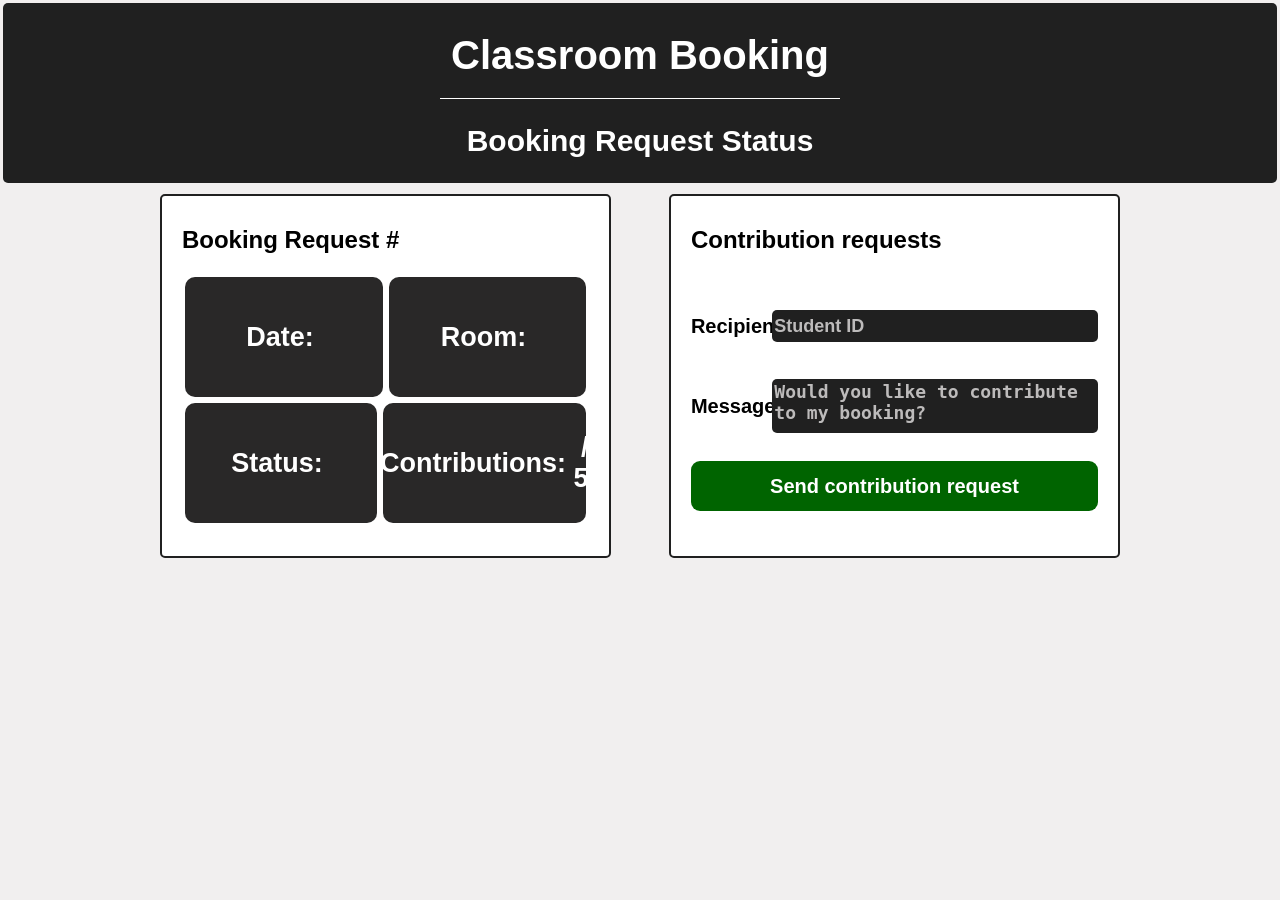
<file: room-booking-application/src/main/resources/templates/booking-status.html>
<!DOCTYPE html>
<html lang="en" xmlns:th="http://www.thymeleaf.org">
<head>
    <meta charset="UTF-8">
    <meta name="viewport" content="width=device-width, initial-scale=1.0">
    <title>Classroom Booking</title>
    <link rel="stylesheet"
      href="../static/css/style.css"
      th:href="@{/css/style.css}">
</head>
<body>
    <header>
        <h1>Classroom Booking</h1>
        <hr>
        <div id="pageName">
            <h2 class="pageName">Booking Request Status</h2>
        </div>
    </header>

    <div th:replace="~{fragments/id :: userInfo}"></div>

    <main id="statusBody">
        <section class="status">
            <h1 th:text="'Booking Request #' + ${request.id}">Booking Request #</h1>

            <div class="contStatusInfo">
                <div class="contRow">
                    <p>Date:&nbsp;<span th:text="${request.roomSlot.date}"></span></p>

                    <p>Room:&nbsp;<span th:text="${request.roomSlot.room}"></span></p>
                </div>

                <div class="contRow">
                    <p>Status:&nbsp;<span th:text="${request.status}"></span></p>

                    <p>Contributions:&nbsp;<span th:text="${request.contributions}"></span>&nbsp;/ 5</p>
                </div>
            </div>
        </section>

        <section class="status statusRequest">

            <h1>Contribution requests</h1>

            <form th:action="@{/booking/{id}/contributions(id=${request.id})}" method="post">

                <div class="stInputField">
                    <label for="receiverId" class="stText">Recipient:</label>
                    <input type="text" pattern="[0-9]{9}" id="receiverId" name="receiverId" placeholder="Student ID" required class="stInput">
                </div>

                <div class="stInputField">
                    <label for="message" class="stText">Message:</label>
                    <textarea id="message" name="message" placeholder="Would you like to contribute to my booking?" required class="stInput"></textarea>
                </div>

                <button type="submit">Send contribution request</button>

            </form>

        </section>
    </main>

</body>
</html>
</file>
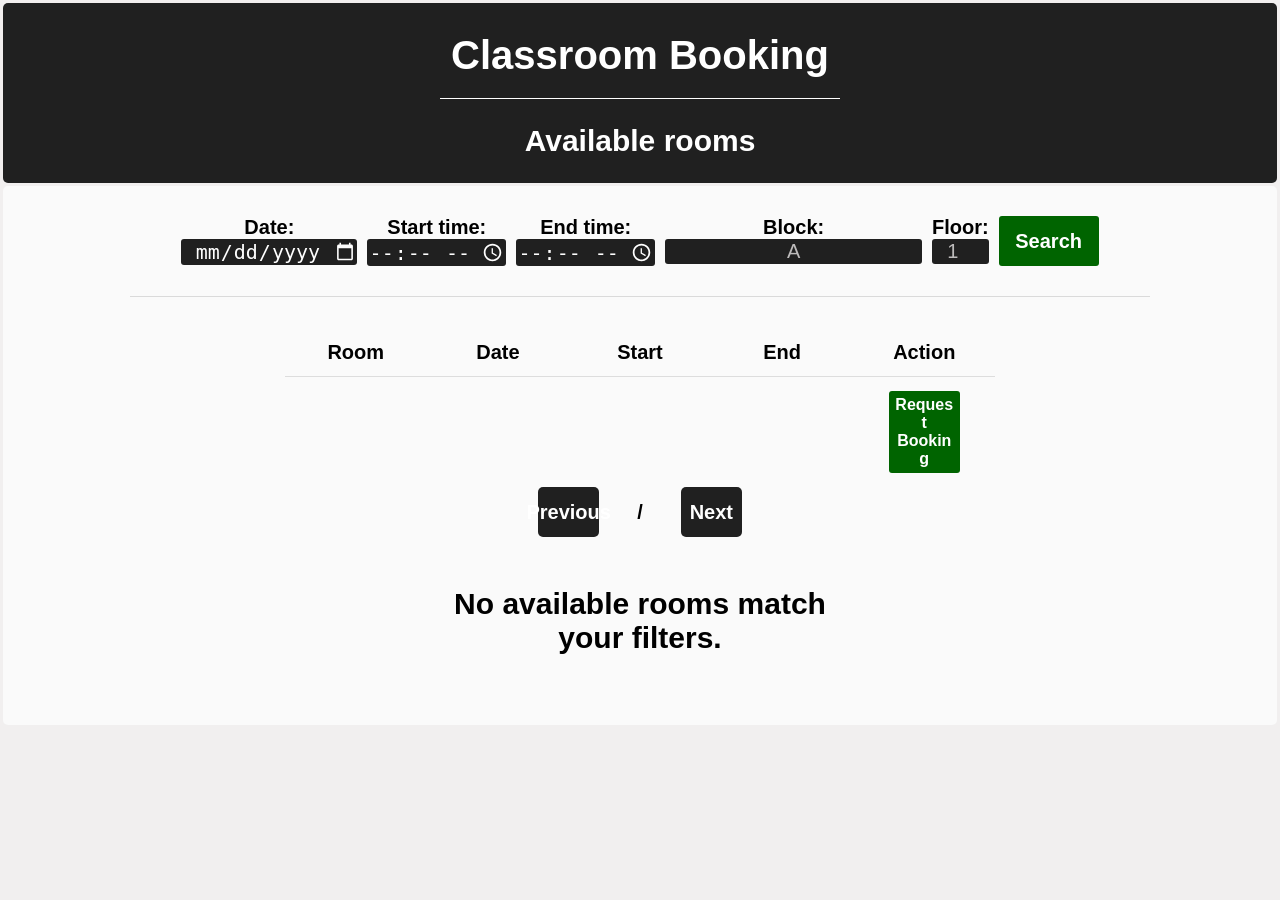
<file: room-booking-application/src/main/resources/templates/booking.html>
<!DOCTYPE html>
<html lang="en" xmlns:th="http://www.thymeleaf.org">
<head>
    <meta charset="UTF-8">
    <meta name="viewport" content="width=device-width, initial-scale=1.0">
    <title>Classroom Booking</title>
    <link rel="stylesheet"
      href="../static/css/style.css"
      th:href="@{/css/style.css}">
</head>
<body>
    <header>
        <h1>Classroom Booking</h1>
        <hr>
        <div id="pageName">
            <h2 class="pageName">Available rooms</h2>
        </div>
    </header>

    <div th:replace="~{fragments/id :: userInfo}"></div> 
       
    <main id="body">
        <section id="query">
            <form th:action="@{/booking}" method="get">
                <div class="field">
                    <label for="date">Date:</label>
                    <input type="date" name="date" id="date" th:value="${criteria.date}">
                </div>

                <div class="field">
                    <label for="startTime">Start time:</label>
                    <input type="time" name="startTime" id="startTime" th:value="${criteria.startTime}">
                </div>

                <div class="field">
                    <label for="endTime">End time:</label>
                    <input type="time" name="endTime" id="endTime" th:value="${criteria.endTime}">
                </div>

                <div class="field">
                    <label for="block">Block:</label>
                    <input type="text" name="block" id="block" placeholder="A" maxlength="1" pattern="[A-Z]{1}" th:value="${criteria.block}">
                </div>
                
                <div class="field">
                    <label for="floor">Floor:</label>
                    <input type="number" name="floor" id="floor" min="1" placeholder="1" max="3" th:value="${criteria.floor}">
                </div>

                <button type="submit" id="submit">Search</button>
            </form>
        </section>

        <hr class="divisor">

        <section id="booking">
            <div class="isNotEmpty" th:if="${not #lists.isEmpty(rooms.content)}">
                <table>
                    <thead>
                        <tr>
                            <th>Room</th>
                            <th>Date</th>
                            <th>Start</th>
                            <th>End</th>
                            <th>Action</th>
                        </tr>
                    </thead>

                    <tbody>
                        <tr th:each="room : ${rooms.content}">
                            <td th:text="${room.room}"></td>
                            <td th:text="${room.date}"></td>
                            <td th:text="${room.startTime}"></td>
                            <td th:text="${room.endTime}"></td>
                            <td>
                                <form th:action="@{/booking/create}" method="post">
                                    <input type="hidden" name="roomSlotId" th:value="${room.id}">
                                    <button type="submit">Request Booking</button>
                                </form>
                            </td>
                        </tr>
                    </tbody>
                </table>

                <div id="pagination">
                    <a th:if="${rooms.hasPrevious()}" th:href="@{/booking(page=${rooms.number - 1}, 
                    date=${criteria.date}, startTime=${criteria.startTime}, endTime=${criteria.endTime}, block=${criteria.block}, floor=${criteria.floor})}"> Previous </a>

                    <div class="pageNum">
                        <span th:text="${rooms.number + 1}"></span> / <span th:text="${rooms.totalPages}"></span>
                    </div>

                    <a th:if="${rooms.hasNext()}" th:href="@{/booking(page=${rooms.number + 1}, 
                    date=${criteria.date}, startTime=${criteria.startTime}, endTime=${criteria.endTime}, block=${criteria.block}, floor=${criteria.floor})}"> Next </a>
                </div>
            </div>

            <p th:if="${#lists.isEmpty(rooms.content)}" id="none">
                No available rooms match your filters.
            </p>
        </section>

    </main>
    
</body>
</html>
</file>
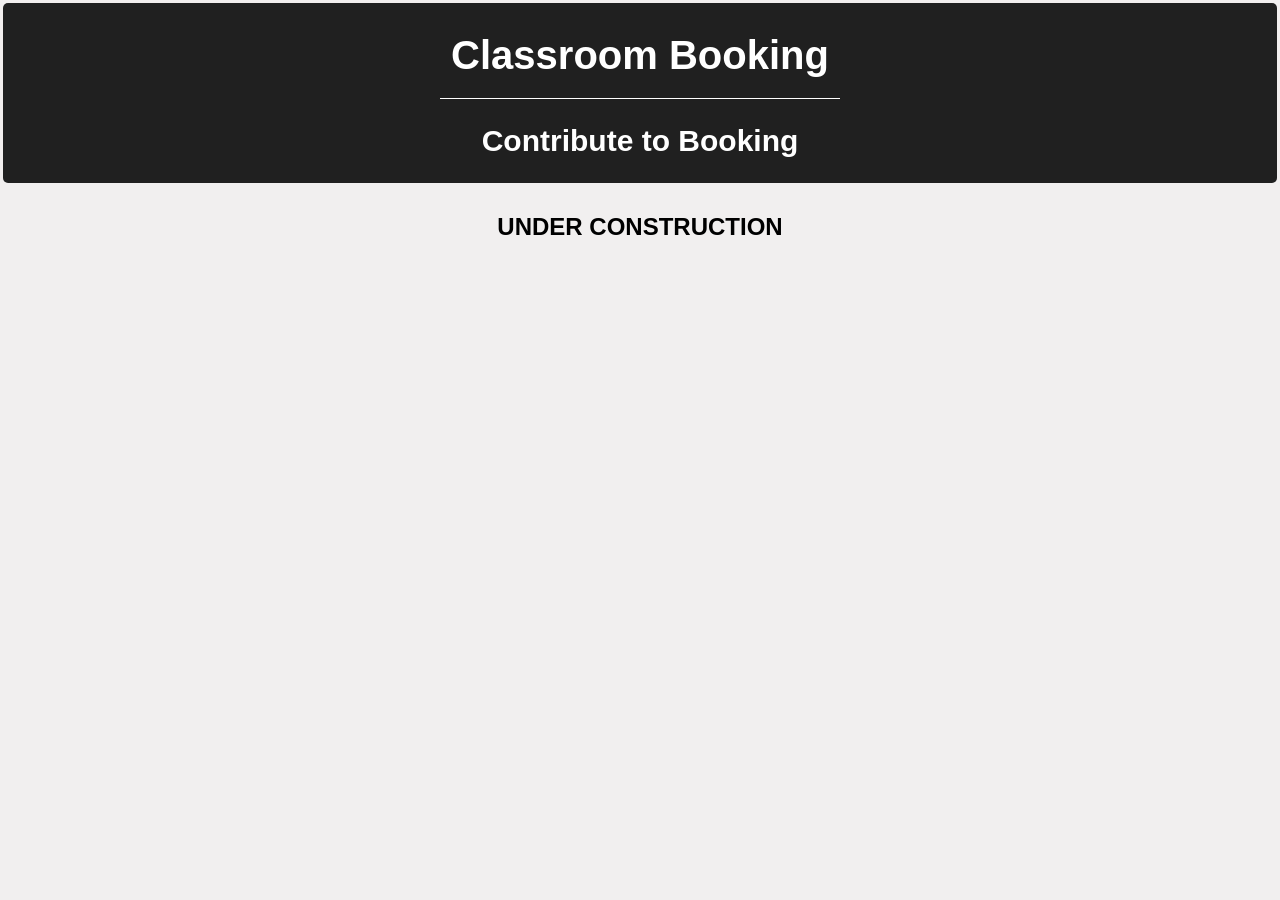
<file: room-booking-application/src/main/resources/templates/contribution.html>
<!DOCTYPE html>
<html lang="en" xmlns:th="http://www.thymeleaf.org">
<head>
    <meta charset="UTF-8">
    <meta name="viewport" content="width=device-width, initial-scale=1.0">
    <title>Classroom Booking</title>
    <link rel="stylesheet"
      href="../static/css/style.css"
      th:href="@{/css/style.css}">
</head>
<body>
    <header>
        <h1>Classroom Booking</h1>
        <hr>
        <div id="pageName">
            <h2 class="pageName">Contribute to Booking</h2>
        </div>
    </header>

    <div th:replace="~{fragments/id :: userInfo}"></div>
    
    <main>
        <section id="construction">
            <h1>UNDER CONSTRUCTION</h1>
        </section>

    </main>
    
</body>
</html>
</file>
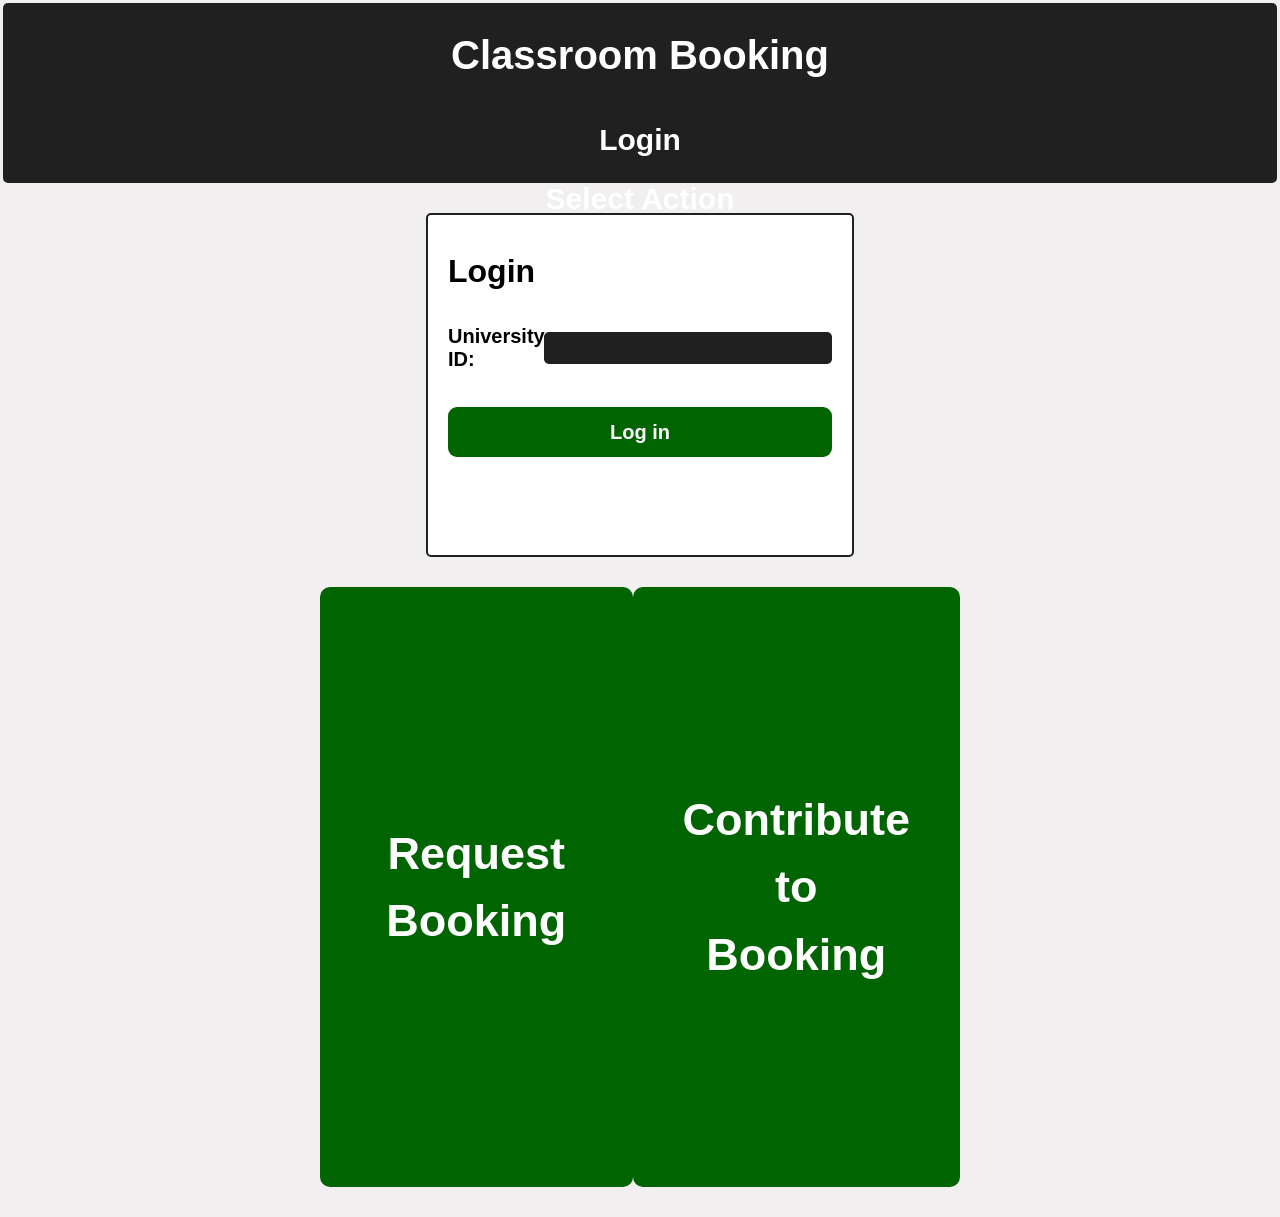
<file: room-booking-application/src/main/resources/templates/home.html>
<!DOCTYPE html>
<html lang="en" xmlns:th="http://www.thymeleaf.org">
<head>
    <meta charset="UTF-8">
    <meta name="viewport" content="width=device-width, initial-scale=1.0">
    <title>Classroom Booking</title>
    <link rel="stylesheet"
      href="../static/css/style.css"
      th:href="@{/css/style.css}">
</head>
<body>
    <header>
        <h1>Classroom Booking</h1>
        <hr>
        <div id="pageName">
            <div th:if="${!loggedIn}">
                <h2 class="pageName">Login</h2>
            </div>

            <div th:if="${loggedIn}">
                <h2 class="pageName">Select Action</h2>
            </div>

        </div>
    </header>

    <div th:if="${loggedIn}"><div th:replace="~{fragments/id :: userInfo}"></div></div>

    <main id="homeBody">
        <div th:if="${!loggedIn}" id="notLogged">
            <form th:action="@{/login}" method="post">
                <h1>Login</h1>
                <div class="idInput">
                    <label for="userId">University ID:</label>
                    <input type="text" id="userId" name="userId" pattern="[0-9]{9}" required>
                </div>
                <button type="submit">Log in</button>
            </form>
        </div>


        <div th:if="${loggedIn}" id="logged">
            <section id="buttons">
                <div class="buttons">
                    <a href="/booking">Request Booking</a>
                    <a href="/contribution">Contribute to Booking</a>
                </div>
            </section>
        </div>

    </main>

</body>
</html>
</file>
